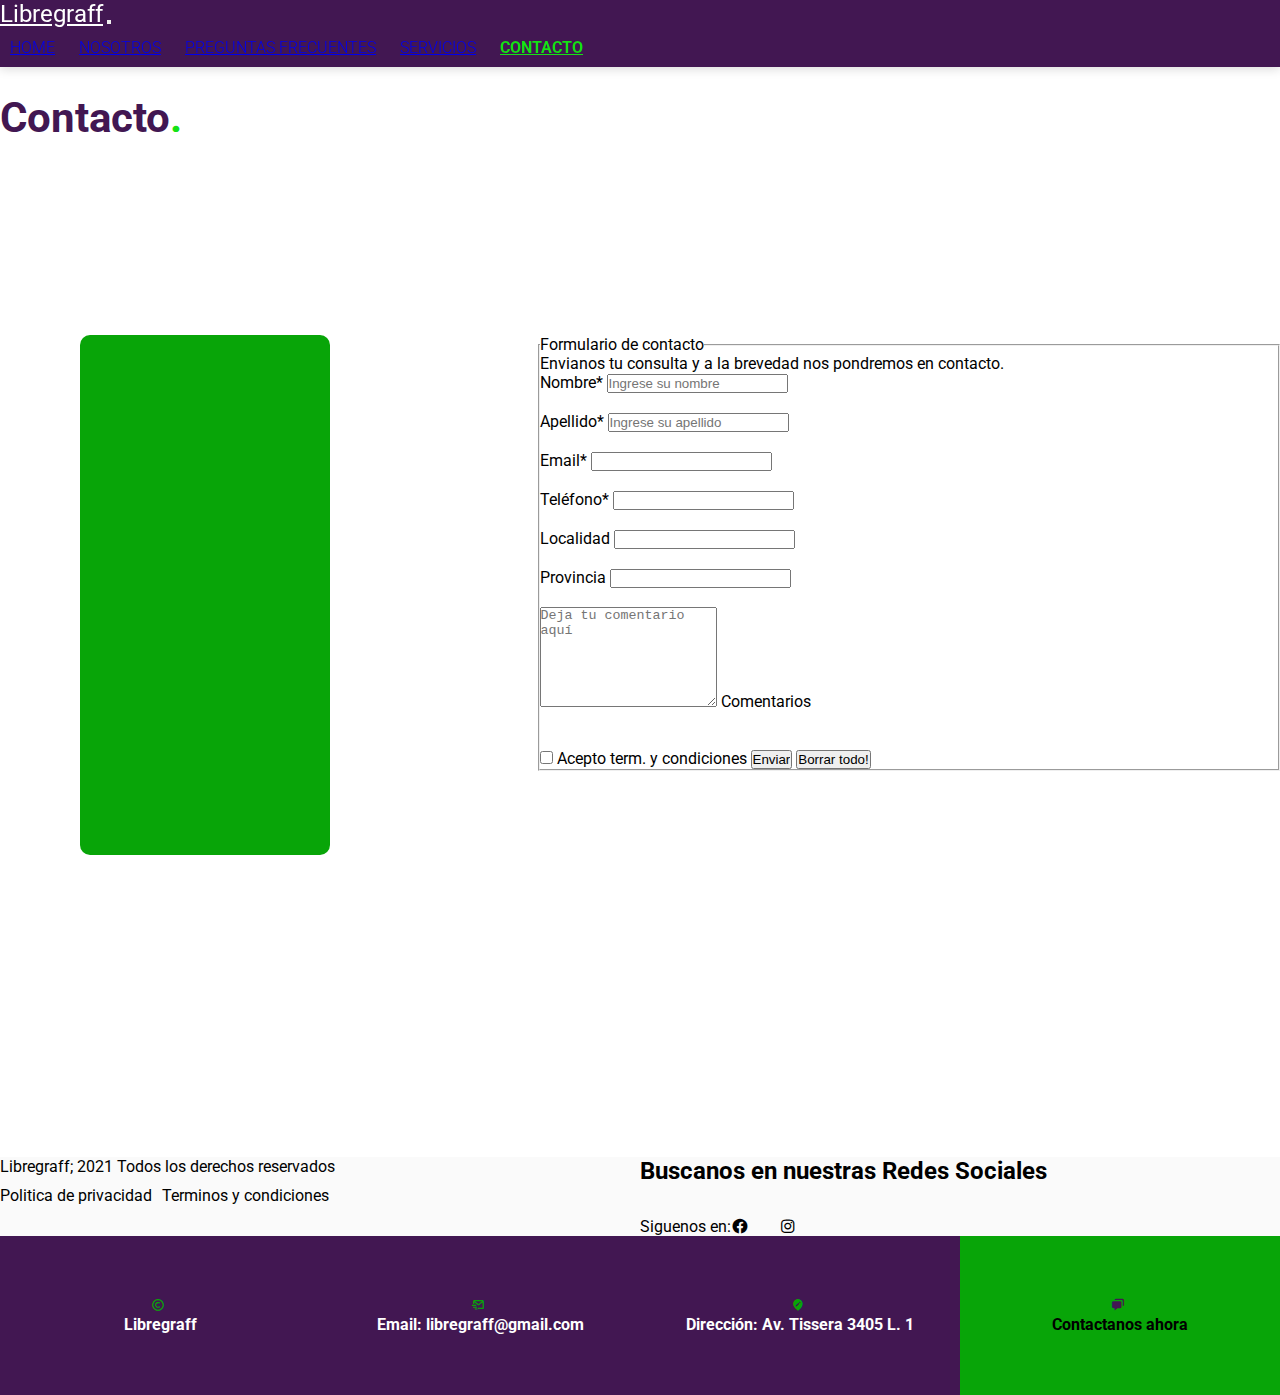
<file: paginaWebResponsive/pages/contacto.html>
<!DOCTYPE html>
<html lang="en">
<head>
    <meta charset="UTF-8">
    <meta http-equiv="X-UA-Compatible" content="IE=edge">
    <meta name="viewport" content="width=device-width, initial-scale=1.0">
    <title>Libregraf</title>
    <!--LINK-BOOTSTRAP-->
    <link href="https://cdn.jsdelivr.net/npm/bootstrap@5.1.3/dist/css/bootstrap.min.css" rel="stylesheet" integrity="sha384-1BmE4kWBq78iYhFldvKuhfTAU6auU8tT94WrHftjDbrCEXSU1oBoqyl2QvZ6jIW3" crossorigin="anonymous">
    <!--LINK CSS-->
    <link rel="stylesheet" href="../css/styles.css">
    <!--LINK ICONS-->
    <link href='https://cdn.jsdelivr.net/npm/boxicons@2.0.5/css/boxicons.min.css' rel='stylesheet'>
   
</head>
<body>

<!--header-->

<header class="header__contact">
    <div class="container-fluid">
        <!--BARRA DE NAVEGACION-->
        <div class="row">
            <nav class="navbar navbar-expand-lg  navbar-dark border-3 border-bottom border-success">      
                <a href="#" class="navbar-brand">Libregraff</a>
                <button type="button" class="navbar-toggler"  data-bs-toggle="collapse" data-bs-target="#navbarNav" aria-controls="navbarNav" aria-expanded="false" aria-label="toggle navigation">
                    <span class="navbar-toggler-icon"></span>
                </button>                     
                <div id="navbarNav"  class="collapse navbar-collapse">
                    <ul class="navbar-nav ms-3">
                        <li class="nav-item"><a href="../index.html" class="nav-link">HOME</a></li>
                        <li class="nav-item"><a href="../pages/nosotros.html" class="nav-link">NOSOTROS</a></li>
                        <li class="nav-item"><a href="../pages/preguntas frecuentes.html" class="nav-link">PREGUNTAS FRECUENTES</a></li>
                        <li class="nav-item"><a href="../pages/servicios.html" class="nav-link">SERVICIOS</a></li>
                        <li class="nav-item"><a href="../pages/contacto.html" class="nav-link link--active">CONTACTO</a></li>
                    </ul>
                </div>       
            </nav>
        </div>
    </div>
</header>

<main class="container__content">

    <div class="grid">
        <div class="grid-item">
            <section class="contact">
                <div class="container">
                    <h2 class="subtitle">Contacto<span class="point">.</span></h2>
                </section>
        </div>

        <div class="grid-item">
           <article class="mapcont">
                <iframe src="https://www.google.com/maps/embed?pb=!1m18!1m12!1m3!1d5736.2694878847415!2d-64.25944727354904!3d-31.25378663227395!2m3!1f0!2f0!3f0!3m2!1i1024!2i768!4f13.1!3m3!1m2!1s0x9432834bd25f0e51%3A0x28762237f4184786!2sLibrer%C3%ADa%2FImprenta-%20Libregraff!5e0!3m2!1ses-419!2sar!4v1636575818816!5m2!1ses-419!2sar" width="600" height="450" style="border:0;" allowfullscreen="" loading="lazy"></iframe>
           </article>
        </div>

    <div class="grid-item">

        <form class="form" action="" method="get">

            <div class="form__container">

                <fieldset>

                    <legend>Formulario de contacto</legend>
        
                    <p>Envianos tu consulta y a la brevedad nos pondremos en contacto.</p>
                    
                    <div class="form__group">

                       <label for="nombre">Nombre*</label>
                       <input type="text" class="form__input" id="nombre" placeholder="Ingrese su nombre" required>
                   
                    <br><br>

                       <label for="apellido">Apellido*</label>
                       <input type="text" class="form__input" id="apellido" placeholder="Ingrese su apellido" required>
                    
                    <br><br>
                    
                    
                       <label for="email">Email*</label>
                       <input type="email" class="form__input" name="email" id="email" required>
                   
                    <br><br>

                       <label for="telefono">Teléfono*</label>
                       <input type="telefono" class="form__input" name="telefono" id="telefono" required>
                    
                    <br><br>
                    
                    
                       <label for="localidad">Localidad</label>
                       <input type="localidad" class="form__input" name="localidad" id="localidad">
                   
                    <br><br>

                       <label for="provincia">Provincia</label>
                       <input type="provincia" class="form__input" name="provincia" id="provincia">
                   
                    <br><br>
                    
                    
                    <div class="form-floating">
                        <textarea class="form-control" placeholder="Deja tu comentario aquí" id="floatingTextarea2" style="height: 100px"></textarea>
                        <label for="floatingTextarea2">Comentarios</label>
                      </div>
                           
                    <br><br>
                    
                       <input type="checkbox" id="acepto"> <label for="acepto">Acepto term. y condiciones</label>
                    

                       <input type="submit" value="Enviar" class="form__cta">
                       <input type="reset" value="Borrar todo!" class="form__cta">
                
               
                </fieldset>
            
            </div>
        </form>
    </div>

</main>

<!--footer-->

<footer class="footer">
    <div class="container footer__caption">
        <section class="politicas">
            
            <div class="footer__copy">
                <p class="copyright">Libregraff; 2021 Todos los derechos reservados</p>

                <a href="#" class="politica__privacidad politica__privacidad--margin">Politica de privacidad</a>
                <a href="#" class="politica__privacidad ">Terminos y condiciones</a>
            </div>
        </section>

        <section class="social__Media">
            <h3 class="title__footer">Buscanos en nuestras Redes Sociales</h3>

            <div class="socialmedia">
                <p class="socialmedia__legend">Siguenos en:</p>
                <i class='socialmedia__icon bx bxl-facebook-circle'></i>                                                                                                        
                <i class='socialmedia__icon bx bxl-instagram' ></i>  
            </div>
        </section>
    </div>

    <div class="contact">
        <div class="item__contact">
            <i class='bx bx-copyright contact__icon' ></i>
            <h3 class="contact__title">Libregraff</h3>
        </div>
        <div class="item__contact">
            <i class='bx bx-mail-send contact__icon' ></i>
            <h3 class="contact__title">Email: libregraff@gmail.com</h3>
        </div>
        <div class="item__contact">
            <i class='bx bxs-edit-location contact__icon' ></i>
            <h3 class="contact__title">Dirección: Av. Tissera 3405 L. 1</h3>
        </div>
        <div class="item__contact item__contact--green">
            <i class='bx bxs-chat contact__icon contact__icon--modifier' ></i>
            <h3 class="contact__title">Contactanos ahora</h3>
        </div>
    </div>
</footer>
<!--LINK JS-->
<script src="https://cdn.jsdelivr.net/npm/bootstrap@5.1.3/dist/js/bootstrap.bundle.min.js" integrity="sha384-ka7Sk0Gln4gmtz2MlQnikT1wXgYsOg+OMhuP+IlRH9sENBO0LRn5q+8nbTov4+1p" crossorigin="anonymous"></script>
</body>
</html>
</file>
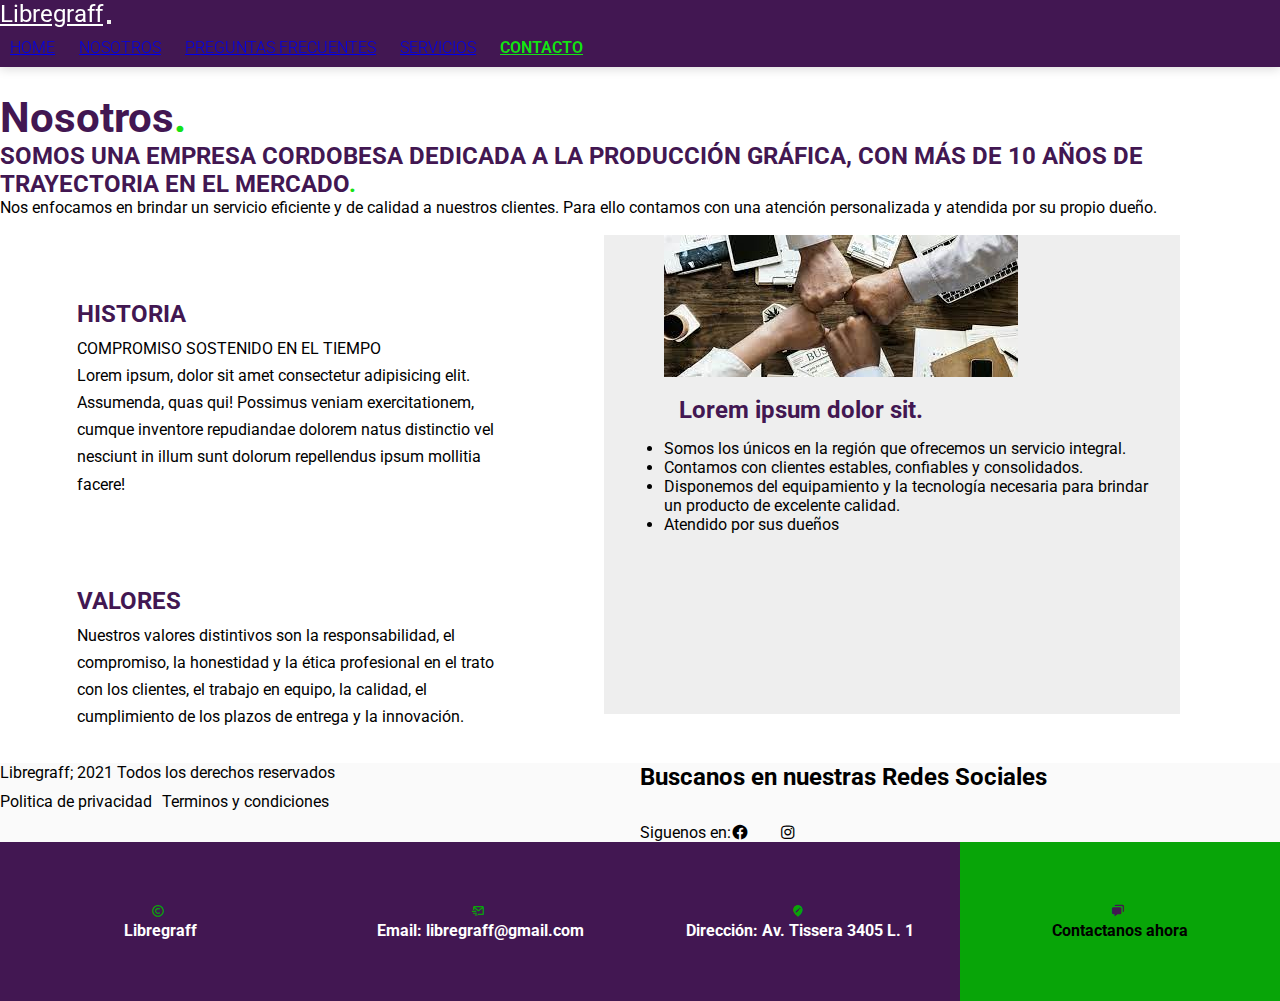
<file: paginaWebResponsive/pages/nosotros.html>
<!DOCTYPE html>
<html lang="en">
<head>
    <meta charset="UTF-8">
    <meta http-equiv="X-UA-Compatible" content="IE=edge">
    <meta name="viewport" content="width=device-width, initial-scale=1.0">
    <title>Libregraf</title>
    <!--LINK BOOTSTRAP-->
    <link href="https://cdn.jsdelivr.net/npm/bootstrap@5.1.3/dist/css/bootstrap.min.css" rel="stylesheet" integrity="sha384-1BmE4kWBq78iYhFldvKuhfTAU6auU8tT94WrHftjDbrCEXSU1oBoqyl2QvZ6jIW3" crossorigin="anonymous">
    <!--LINK CSS-->
    <link rel="stylesheet" href="../css/styles.css">
    <!--LINK ICONS-->
    <link href='https://unpkg.com/boxicons@2.0.9/css/boxicons.min.css' rel='stylesheet'>
    
</head>
<body>

    <!--header-->

    <header class="header__us">
        <div class="container-fluid">
            <!--BARRA DE NAVEGACION-->
            <div class="row">
                <nav class="navbar navbar-expand-lg  navbar-dark border-3 border-bottom border-success">      
                    <a href="#" class="navbar-brand">Libregraff</a>
                    <button type="button" class="navbar-toggler"  data-bs-toggle="collapse" data-bs-target="#navbarNav" aria-controls="navbarNav" aria-expanded="false" aria-label="toggle navigation">
                        <span class="navbar-toggler-icon"></span>
                    </button>                     
                    <div id="navbarNav"  class="collapse navbar-collapse">
                        <ul class="navbar-nav ms-3">
                            <li class="nav-item"><a href="../index.html" class="nav-link">HOME</a></li>
                            <li class="nav-item"><a href="../pages/nosotros.html" class="nav-link">NOSOTROS</a></li>
                            <li class="nav-item"><a href="../pages/preguntas frecuentes.html" class="nav-link">PREGUNTAS FRECUENTES</a></li>
                            <li class="nav-item"><a href="../pages/servicios.html" class="nav-link">SERVICIOS</a></li>
                            <li class="nav-item"><a href="../pages/contacto.html" class="nav-link link--active">CONTACTO</a></li>
                        </ul>
                    </div>       
                </nav>
            </div>
        </div>
   </header>
   
   <main>

    <section class="us">
        <div class="container">
            <h2 class="subtitle">Nosotros<span class="point">.</span></h2>
            <h2 class="subtitle__1">SOMOS UNA EMPRESA CORDOBESA DEDICADA A LA PRODUCCIÓN GRÁFICA, CON MÁS DE 10 AÑOS DE TRAYECTORIA EN EL MERCADO<span class="point">.</span></h2>
            <p class="sectio__us">Nos enfocamos en brindar un servicio eficiente y de calidad a nuestros clientes. Para ello contamos con una atención personalizada y atendida por su propio dueño. </p>
        </div>
         
    </section>  
               
      <!-- About-->
         
        <div class="about__paragraph">
           <h3 class="subtitle__2">HISTORIA</h3>
           <p><span>COMPROMISO SOSTENIDO EN EL TIEMPO</span><br>Lorem ipsum, dolor sit amet consectetur adipisicing elit. Assumenda, quas qui! Possimus veniam exercitationem, cumque inventore repudiandae dolorem natus distinctio vel nesciunt in illum sunt dolorum repellendus ipsum mollitia facere!</p>
        </div> 

        <div class="about__paragraph">
            <h3 class="subtitle__2">VALORES</h3>
            <p>Nuestros valores distintivos son la responsabilidad, el compromiso, la honestidad y la ética profesional en el trato con los clientes, el trabajo en equipo, la calidad, el cumplimiento de los plazos de entrega y la innovación.</p>
        </div>
             
   </main>
<!-- staff about--> 
        
     <articule>
          
        <section>  
        <div class="about__staff">
          <figure>
            <img  src="../img/imagestaff.jpg" alt="Nosotros">
         </figure>

        
         <h3>Lorem ipsum dolor sit.</h3>
          <ul>
           <li>Somos los únicos en la región que ofrecemos un servicio integral.</li>
           <li>Contamos con clientes estables, confiables y consolidados.</li>
           <li>Disponemos del equipamiento y la tecnología necesaria para brindar un producto de excelente calidad.</li>
           <li>Atendido por sus dueños</li>
          </ul>
       </div>
      </section> 

   </articule>

<!--footer-->

<footer class="footer">
    <div class="container footer__caption">
        <section class="politicas">
            
            <div class="footer__copy">
                <p class="copyright">Libregraff; 2021 Todos los derechos reservados</p>

                <a href="#" class="politica__privacidad politica__privacidad--margin">Politica de privacidad</a>
                <a href="#" class="politica__privacidad ">Terminos y condiciones</a>
            </div>
        </section>

        <section class="social__Media">
            <h3 class="title__footer">Buscanos en nuestras Redes Sociales</h3>

            <div class="socialmedia">
                <p class="socialmedia__legend">Siguenos en:</p>
                <i class='socialmedia__icon bx bxl-facebook-circle'></i>                                                                                                        
                <i class='socialmedia__icon bx bxl-instagram' ></i>  
            </div>
        </section>
    </div>

    <div class="contact">
        <div class="item__contact">
            <i class='bx bx-copyright contact__icon' ></i>
            <h3 class="contact__title">Libregraff</h3>
        </div>
        <div class="item__contact">
            <i class='bx bx-mail-send contact__icon' ></i>
            <h3 class="contact__title">Email: libregraff@gmail.com</h3>
        </div>
        <div class="item__contact">
            <i class='bx bxs-edit-location contact__icon' ></i>
            <h3 class="contact__title">Dirección: Av. Tissera 3405 L. 1</h3>
        </div>
        <div class="item__contact item__contact--green">
            <i class='bx bxs-chat contact__icon contact__icon--modifier' ></i>
            <h3 class="contact__title">Contactanos ahora</h3>
        </div>
    </div>
</footer>
<!--LINK ICONS-->
<script src="https://cdn.jsdelivr.net/npm/bootstrap@5.1.3/dist/js/bootstrap.bundle.min.js" integrity="sha384-ka7Sk0Gln4gmtz2MlQnikT1wXgYsOg+OMhuP+IlRH9sENBO0LRn5q+8nbTov4+1p" crossorigin="anonymous"></script>
   
</body>
</html>
</file>
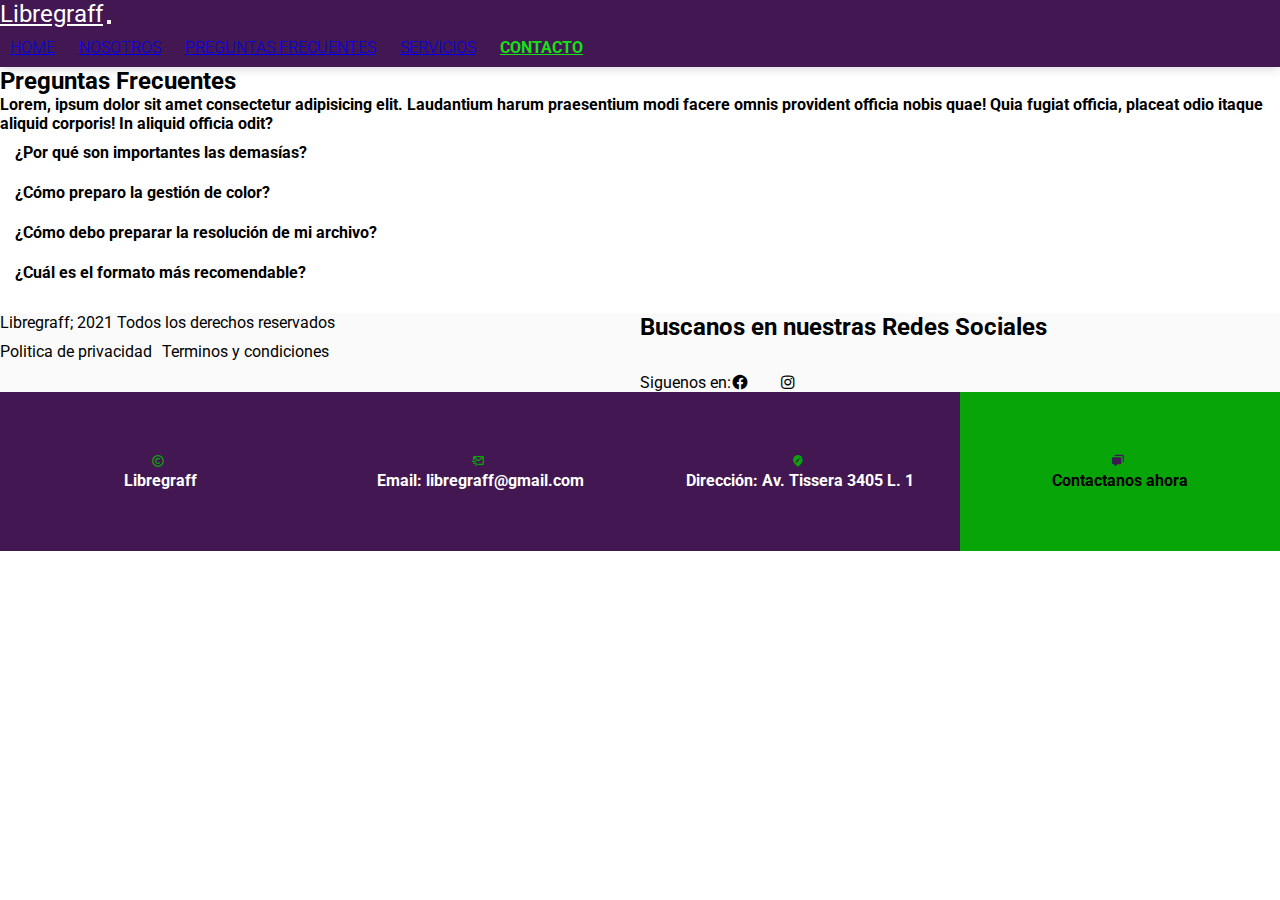
<file: paginaWebResponsive/pages/preguntas frecuentes.html>
<!DOCTYPE html>
<html lang="en">
<head>
    <meta charset="UTF-8">
    <meta http-equiv="X-UA-Compatible" content="IE=edge">
    <meta name="viewport" content="width=device-width, initial-scale=1.0">
    <title>Libregraf</title>
    <!--LINK BOOTSTRAP-->
    <link href="https://cdn.jsdelivr.net/npm/bootstrap@5.1.3/dist/css/bootstrap.min.css" rel="stylesheet" integrity="sha384-1BmE4kWBq78iYhFldvKuhfTAU6auU8tT94WrHftjDbrCEXSU1oBoqyl2QvZ6jIW3" crossorigin="anonymous">
    <!--LINK CSS-->
    <link rel="stylesheet" href="../css/styles.css">
    <!--LINK ICONS-->
    <link href='https://unpkg.com/boxicons@2.0.9/css/boxicons.min.css' rel='stylesheet'>
    
</head>
<body>

<!--header-->
<header class="header__question">
    <div class="container-fluid">
        <!--BARRA DE NAVEGACION-->
        <div class="row">
            <nav class="navbar navbar-expand-lg  navbar-dark border-3 border-bottom border-success">      
                <a href="#" class="navbar-brand">Libregraff</a>
                <button type="button" class="navbar-toggler"  data-bs-toggle="collapse" data-bs-target="#navbarNav" aria-controls="navbarNav" aria-expanded="false" aria-label="toggle navigation">
                    <span class="navbar-toggler-icon"></span>
                </button>                     
                <div id="navbarNav"  class="collapse navbar-collapse">
                    <ul class="navbar-nav ms-3">
                        <li class="nav-item"><a href="../index.html" class="nav-link">HOME</a></li>
                        <li class="nav-item"><a href="../pages/nosotros.html" class="nav-link">NOSOTROS</a></li>
                        <li class="nav-item"><a href="../pages/preguntas frecuentes.html" class="nav-link">PREGUNTAS FRECUENTES</a></li>
                        <li class="nav-item"><a href="../pages/servicios.html" class="nav-link">SERVICIOS</a></li>
                        <li class="nav-item"><a href="../pages/contacto.html" class="nav-link link--active">CONTACTO</a></li>
                    </ul>
                </div>       
            </nav>
        </div>
    </div>
</header>
   <main>
       <section>
           <h2>Preguntas Frecuentes</h2>
           <p><strong>Lorem, ipsum dolor sit amet consectetur adipisicing elit. Laudantium harum praesentium modi facere omnis provident officia nobis quae! Quia fugiat officia, placeat odio itaque aliquid corporis! In aliquid officia odit?</strong></p>
       </section>

       <section>

           <div class="panel__group">
               <div class="panel panel--pregunta">
                <div class="panel-heading" id="headingOne">
                    <h4 class="panel-title">                 
                        ¿Por qué son importantes las demasías?                     
                    </h4>
                    
                  </div>

               </div>
               
               <div class="panel panel--pregunta">
                <div class="panel-heading" id="headingTwo">
                    <h4 class="panel-title">                      
                        ¿Cómo preparo la gestión de color?
                    </h4>                   
               </div>


              
              <div class="panel panel--pregunta">
                <div class="panel-heading" id="headingThree">
                    <h4 class="panel-title">
                        ¿Cómo debo preparar la resolución de mi archivo?
                    </h4>
                  </div>
                  
                  <div class="panel panel--pregunta">
                  <div class="panel-heading" id="headingFour">
                    <h4 class="panel-title">
                         ¿Cuál es el formato más recomendable?
                    </h4>
                  </div>
              </div>
                   
            </div>
           </div>
       </section>
       
   </main>



<!--footer-->

<footer class="footer">
    <div class="container footer__caption">
        <section class="politicas">
            
            <div class="footer__copy">
                <p class="copyright">Libregraff; 2021 Todos los derechos reservados</p>

                <a href="#" class="politica__privacidad politica__privacidad--margin">Politica de privacidad</a>
                <a href="#" class="politica__privacidad ">Terminos y condiciones</a>
            </div>
        </section>

        <section class="social__Media">
            <h3 class="title__footer">Buscanos en nuestras Redes Sociales</h3>

            <div class="socialmedia">
                <p class="socialmedia__legend">Siguenos en:</p>
                <i class='socialmedia__icon bx bxl-facebook-circle'></i>                                                                                                        
                <i class='socialmedia__icon bx bxl-instagram' ></i>  
            </div>
        </section>
    </div>

    <div class="contact">
        <div class="item__contact">
            <i class='bx bx-copyright contact__icon' ></i>
            <h3 class="contact__title">Libregraff</h3>
        </div>
        <div class="item__contact">
            <i class='bx bx-mail-send contact__icon' ></i>
            <h3 class="contact__title">Email: libregraff@gmail.com</h3>
        </div>
        <div class="item__contact">
            <i class='bx bxs-edit-location contact__icon' ></i>
            <h3 class="contact__title">Dirección: Av. Tissera 3405 L. 1</h3>
        </div>
        <div class="item__contact item__contact--green">
            <i class='bx bxs-chat contact__icon contact__icon--modifier' ></i>
            <h3 class="contact__title">Contactanos ahora</h3>
        </div>
    </div>
</footer>

<!--LIN JS-->
<script src="https://cdn.jsdelivr.net/npm/bootstrap@5.1.3/dist/js/bootstrap.bundle.min.js" integrity="sha384-ka7Sk0Gln4gmtz2MlQnikT1wXgYsOg+OMhuP+IlRH9sENBO0LRn5q+8nbTov4+1p" crossorigin="anonymous"></script>
</body>
</html>
</file>
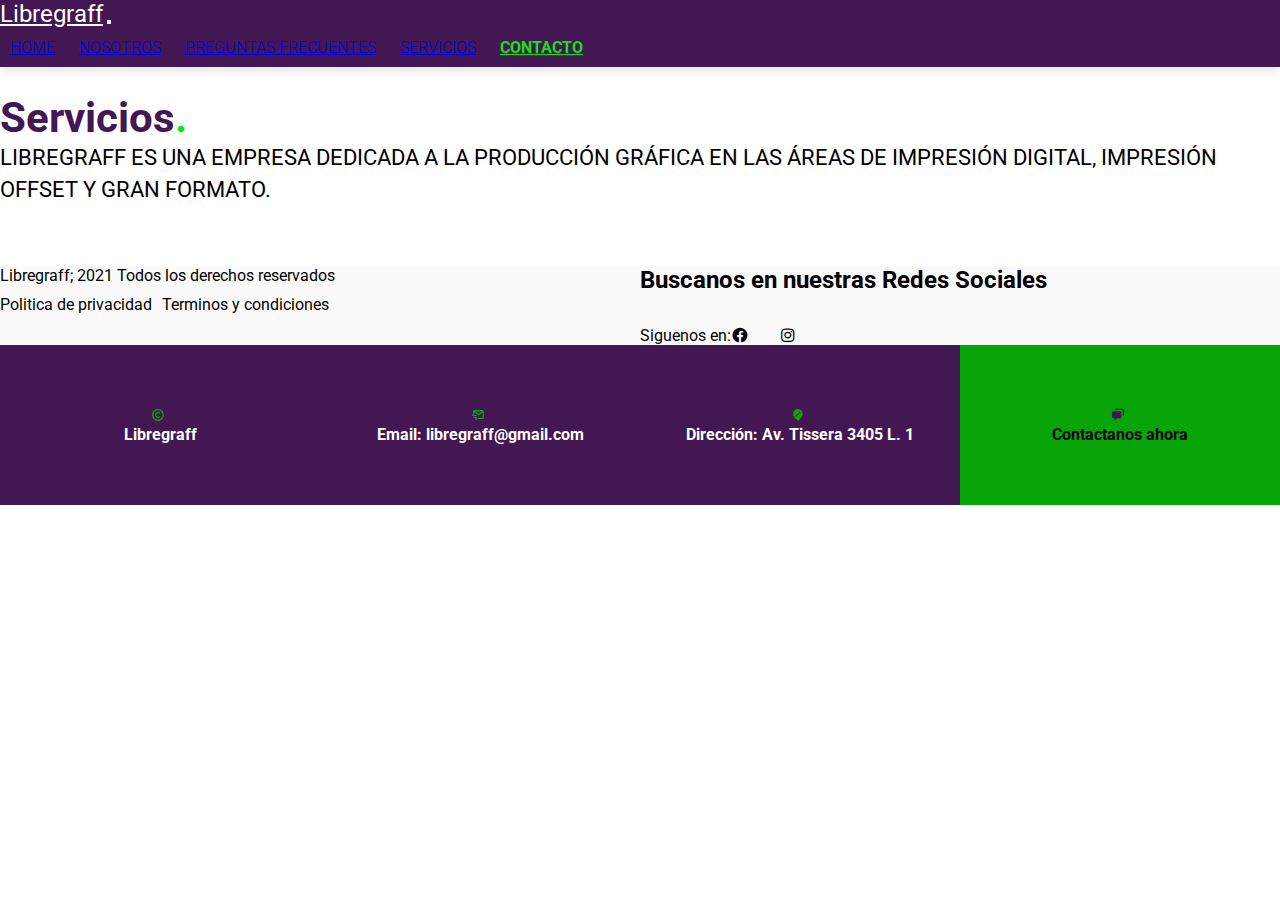
<file: paginaWebResponsive/pages/servicios.html>
<!DOCTYPE html>
<html lang="en">
<head>
    <meta charset="UTF-8">
    <meta http-equiv="X-UA-Compatible" content="IE=edge">
    <meta name="viewport" content="width=device-width, initial-scale=1.0">
    <title>Libregraf</title>
    <!--LINK BOOTSTRAP-->
    <!-- CSS only -->
    <link href="https://cdn.jsdelivr.net/npm/bootstrap@5.1.3/dist/css/bootstrap.min.css" rel="stylesheet" integrity="sha384-1BmE4kWBq78iYhFldvKuhfTAU6auU8tT94WrHftjDbrCEXSU1oBoqyl2QvZ6jIW3" crossorigin="anonymous">
    <!--LINK ICONS-->
    <link href='https://unpkg.com/boxicons@2.0.9/css/boxicons.min.css' rel='stylesheet'>  
    <!--LINK CSS-->
    <link rel="stylesheet" href="../css/styles.css">
   
   
</head>
<body>

<!--header-->

<header class="header__services">
    <div class="container-fluid">
        <!--BARRA DE NAVEGACION-->
        <div class="row">
            <nav class="navbar navbar-expand-lg  navbar-dark border-3 border-bottom border-success">      
                <a href="#" class="navbar-brand">Libregraff</a>
                <button type="button" class="navbar-toggler"  data-bs-toggle="collapse" data-bs-target="#navbarNav" aria-controls="navbarNav" aria-expanded="false" aria-label="toggle navigation">
                    <span class="navbar-toggler-icon"></span>
                </button>                     
                <div id="navbarNav"  class="collapse navbar-collapse">
                    <ul class="navbar-nav ms-3">
                        <li class="nav-item"><a href="../index.html" class="nav-link">HOME</a></li>
                        <li class="nav-item"><a href="../pages/nosotros.html" class="nav-link">NOSOTROS</a></li>
                        <li class="nav-item"><a href="../pages/preguntas frecuentes.html" class="nav-link">PREGUNTAS FRECUENTES</a></li>
                        <li class="nav-item"><a href="../pages/servicios.html" class="nav-link">SERVICIOS</a></li>
                        <li class="nav-item"><a href="../pages/contacto.html" class="nav-link link--active">CONTACTO</a></li>
                    </ul>
                </div>       
            </nav>
        </div>
    </div>
    </header>

    <main>
        <section class="services__">
            <div class="container">
                <h2 class="subtitle">Servicios<span class="point">.</span></h2>
                <p class="copy__section">LIBREGRAFF ES UNA EMPRESA DEDICADA A LA PRODUCCIÓN GRÁFICA EN LAS ÁREAS DE IMPRESIÓN DIGITAL, IMPRESIÓN OFFSET Y GRAN FORMATO.</p>
            </div>
        </section>
        
    </main>
    

<!--footer-->
<footer class="footer">
    <div class="container footer__caption">
        <section class="politicas">
            
            <div class="footer__copy">
                <p class="copyright">Libregraff; 2021 Todos los derechos reservados</p>

                <a href="#" class="politica__privacidad politica__privacidad--margin">Politica de privacidad</a>
                <a href="#" class="politica__privacidad ">Terminos y condiciones</a>
            </div>
        </section>

        <section class="social__Media">
            <h3 class="title__footer">Buscanos en nuestras Redes Sociales</h3>

            <div class="socialmedia">
                <p class="socialmedia__legend">Siguenos en:</p>
                <i class='socialmedia__icon bx bxl-facebook-circle'></i>                                                                                                        
                <i class='socialmedia__icon bx bxl-instagram' ></i>  
            </div>
        </section>
    </div>

    <div class="contact">
        <div class="item__contact">
            <i class='bx bx-copyright contact__icon' ></i>
            <h3 class="contact__title">Libregraff</h3>
        </div>
        <div class="item__contact">
            <i class='bx bx-mail-send contact__icon' ></i>
            <h3 class="contact__title">Email: libregraff@gmail.com</h3>
        </div>
        <div class="item__contact">
            <i class='bx bxs-edit-location contact__icon' ></i>
            <h3 class="contact__title">Dirección: Av. Tissera 3405 L. 1</h3>
        </div>
        <div class="item__contact item__contact--green">
            <i class='bx bxs-chat contact__icon contact__icon--modifier' ></i>
            <h3 class="contact__title">Contactanos ahora</h3>
        </div>
    </div>
</footer>

<!--LINK JS-->
<!-- JavaScript Bundle with Popper -->
<script src="https://cdn.jsdelivr.net/npm/bootstrap@5.1.3/dist/js/bootstrap.bundle.min.js" integrity="sha384-ka7Sk0Gln4gmtz2MlQnikT1wXgYsOg+OMhuP+IlRH9sENBO0LRn5q+8nbTov4+1p" crossorigin="anonymous"></script>

</body>
</html>
</file>
<file: paginaWebResponsive/css/styles.css>
@import url('https://fonts.googleapis.com/css2?family=Roboto:wght@300;400;700&display=swap');



*{
    margin: 0;
    padding:0;
    box-sizing: border-box;
}

body{
    font-family: 'Roboto', sans-serif;
}



/*-----------------header-----------------------*/

.header{
    width: 100%;
    min-height: 100vh;
    background: rgb(66, 23, 82);
}

.navbar-brand{
    color: #fff;
    font-size: 24px;  
    
}


.nav-item{
    display: inline-block;
    color: inherit;
    text-decoration: none;
    font-weight: 300;
    padding: 10px;
    color: #fff
}

.nav-item:hover{
    color:rgb(21, 226, 21) ;
}

.link--active{
    color: rgb(21, 226, 21);
    font-weight: 700;
}

.point{
    color:rgb(21, 226, 21) ;
}

.grafica__main{
    height: calc(100vh - 70px);
    display: flex;
    justify-content: space-between;
    align-items: center;
    padding:0;
}

.isotipo{
    object-fit: cover;
    width: 48%;
    max-height: 90vh;
}

.grafica__textos{
    width: 48%;
}

.title{
    font-size: 56px;
    font-weight: 300;
    color: #fff;
}

.title--active{
    color:rgb(21, 226, 21);
    font-weight: 700;
}

.copy{
    font-size: 24px;
    color:rgb(21, 226, 21);
    text-shadow: 0 5px 5px;
    margin: 15px 0;
}

.copy__active{
    font-weight: 700;
}
/*---------------------- fin-header ------------------*/

/*------------------------- services ----------------*/

.services{
    background: #fafafa;
}

.subtitle{
    font-size: 42px;
    color:rgb(66, 23, 82);
    margin-top: 1.62rem;
}

.subtitle--modifier{
    text-align: center;
    margin-bottom: 16px;
}

.copy__section{
    color:black;
    font-size: 22px;
    line-height: 32px;
    margin-bottom: 60px;
}

.copy__section--modifier{
    text-align: center;
    margin-bottom: 32px;
}

.container-cards{
    display: flex;
    justify-content: space-between;
    align-items: center;
    flex-wrap: wrap;
}

.card{
    width: 30%;
    padding: 30px 0;
    overflow: hidden;
    background: rgb(32, 126, 32);
    border-radius: 10px;
    position: relative;
    text-align: right;
    margin-bottom: 60px;
    box-shadow: 0 0 6px;
}

.card__img{
    width: 95%;
    height: 200px;
    object-fit: cover;
    border-radius: 10px 0 0 10px;
}

.cards__text{
    text-align: left;
    width: 90%;
    margin:0 auto;
}

.card__list{
    color: rgb(66, 23, 82);
    font-weight: 700;
    margin: 25px 0 12px ;
    font-size: 18px;
}


.card__title{
    font-size: 40px;
    color: #fff;
    margin-bottom: 8px;
}

.card__copy{
    color:honeydew;
    margin-bottom: 16px;
}

.card__button{
    display: block;
    background:rgb(66, 23, 82) ;
    border-radius: 6px;
    text-decoration: none;
    width: 100%;
    color:honeydew;
    font-weight: 700;
    text-align: center;
    padding: 12px 0;
}


.container-background{
    display: flex;
    justify-content: space-between;
    align-items: center;
    flex-wrap: wrap;
}


.background{
    width: 68%;
    height: 290px;
    border-radius: 10px;
    position: relative;
    margin-bottom: 60px;
}

.background__img{
    width: 100%;
    height: 100%;
    object-fit: cover;
    border-radius: inherit;
}

.background__text{
    position: absolute;
    width: 100%;
    bottom: 30px;
    left: 15px;
    color: rgb(66, 23, 82);
}

.background__title{
    font-size: 24px;
    margin-bottom: 4px;
}
/*finservices*/

/*---------footer----------*/


.footer{
    background: #fafafa;
}

.footer__caption{
    display: flex;
    flex-wrap: wrap-reverse;
    justify-content: space-evenly;
}


.title__footer{
    font-size: 24px;
    margin-bottom: 32px;
}

.politicas{
    width: 50%;
}

.footer__copy{
    width: 100%;
    color: black;
    display: flex;
    flex-wrap: wrap;
}

.copyright{
    width: 100%;
}

.politica__privacidad{
    color: inherit;
    text-decoration: none;
    display: inline-block;
    margin-top: 10px;
}

.politica__privacidad:hover{
    text-decoration: underline;
}

.politica__privacidad--margin{
    margin-right: 10px;
}

.social__Media{
    width: 50%;
}

.socialmedia{
    margin-top: 24px;
    display: flex;
    color: black;
}

.socialmedia__icon{
    font-size: 18px;
    margin-right: 30px;
    display: inline-block;
}

.contact{
    display: flex;
    width: 100%;
    flex-wrap: wrap;
    color: #fff;
}

.item__contact{
    width: 25%;
    padding: 60px 0;
    text-align: center;
    background: rgb(66, 23, 82);

}


.item__contact--green{
    background: rgb(8, 165, 8);
    color: black;
}

.contact__icon{
    font-size: 14px;
    color: rgb(8, 165, 8);
    line-height: 20px;
    margin-right: 4px;
}

.contact__icon--modifier{
    color:rgb(66, 23, 82);
}

.contact__title{
    font-size: 16px;
    line-height: 20px;
}



/*-----------------pagina preguntas frecuentes------------------------*/

.header__question{
    background: rgb(66, 23, 82);
    position:sticky;
    width: 100%;
    height: auto;
    z-index: 100;
    left: 0;
    top: 0;
    box-shadow: rgb(0 0 0 / 15%) 0 2px 10px;
    
}


.panel__group {
    margin-bottom: 20px;
}

.panel panel--pregunta {
    color: #333;
    background-color: #f5f5f5;
    border-color: #ddd;
}

.panel-heading {
    padding: 10px 15px;
    border-bottom: 1px solid transparent;
    border-top-left-radius: 3px;
    border-top-right-radius: 3px;
}
/*--------------------------página Nosotros-----------------------------------*/

.header__us{
    background: rgb(66, 23, 82);
    position:sticky;
    width: 100%;
    height: auto;
    z-index: 100;
    left: 0;
    top: 0;
    box-shadow: rgb(0 0 0 / 15%) 0 2px 10px;
    
}


.container__nav{
    width: 90%;
    height: 1200px;
    margin: 0 auto;
    overflow: hidden;
    padding: 0;
    height: auto;

}

.about__paragraph{
    line-height: 1.7;
    width: 40%;
    margin: 27px;
    display: flex;
    flex-direction: column;
    flex-wrap: wrap;
    box-sizing: border-box;
    padding: 50px 35px 6px 50px; 
    
}

.subtitle{
    font-size: 42px;
    color:rgb(66, 23, 82);
    margin-top: 1.62rem;
}
.subtitle__1{
    font-size: 24px;
    color:rgb(66, 23, 82);
   
}

.subtitle__2{
    font-size: 24px;
    color:rgb(66, 23, 82);
   
}

.section__us{
    color:black;
    font-size: 32px;
    
}


.about__staff{
    float: right;
    position: relative;
    min-height: 1px;
    padding-right: 32px;
    padding-left: 60px;
    padding-bottom: 180px;
    background: #eee;
    width: 45%;
    margin-block-start: -33em;
    margin-block-end: 29px;
    margin-inline-start: 40px;
    margin-inline-end: 100px;
    display: flex;
    flex-direction: column;
  
}

.about__staff h3{
    padding: 15px;
    font-size: 24px;
    color:rgb(66, 23, 82);
    
}

/*------------------página-Servicios------------------*/
.header__services{
    background: rgb(66, 23, 82);
    position:sticky;
    width: 100%;
    z-index: 100;
    left: 0;
    top: 0;
    box-shadow: rgb(0 0 0 / 15%) 0 2px 10px;
    
}






 /*---------------pagina contacto-------------------*/  

/*header*/
 .header__contact{
    background: rgb(66, 23, 82);
    position:sticky;
    width: 100%;
    z-index: 100;
    left: 0;
    top: 0;
    box-shadow: rgb(0 0 0 / 15%) 0 2px 10px;
    
}


/*finheader*/

/*gridcontainer*/

.grid{
   
    display: grid;
    grid-template-columns: repeat(12, 1fr);
    grid-template-rows: repeat(6, 50px);  
    gap: 158px 10px; 
    justify-content: space-between;
    align-content: center;
    height: auto;
    
}

.grid-item:nth-child(1){
    display: grid;
    grid-row: 1/2;
    grid-column: 1/13;
}

.grid-item:nth-child(2){
    display: grid;
    grid-row: 2/7;
    grid-column: 1/5;
    padding-top: 60px;
    padding-left: 50px;
}

.grid-item:nth-child(3){
    display: grid;
    grid-row: 2/7;
    grid-column: 6/13;
    padding-top: 60px;
    padding-left: 0px;

}


.mapcont{
    position: relative;
    height: 520px;
    width: 250px;
    background-color:  rgb(8, 165, 8);
    border-radius: 10px 10px;
    margin-left: 30px;
}

iframe{
    position: relative;
    z-index: 0;
    height: 510px;
    width: 240px;
    padding: 4px;
    margin: 5px;

}

/*footer*/

.footer{
    background: #fafafa;
}

.footer__caption{
    display: flex;
    flex-wrap: wrap-reverse;
    justify-content: space-evenly;
}


.title__footer{
    font-size: 24px;
    margin-bottom: 32px;
}

.politicas{
    width: 50%;
}

.footer__copy{
    width: 100%;
    color: var(--black2);
    display: flex;
    flex-wrap: wrap;
}

.copyright{
    width: 100%;
}

.politica__privacidad{
    color: inherit;
    text-decoration: none;
    display: inline-block;
    margin-top: 10px;
}

.politica__privacidad:hover{
    text-decoration: underline;
}

.politica__privacidad--margin{
    margin-right: 10px;
}

.social__Media{
    width: 50%;
}

.socialmedia{
    margin-top: 24px;
    display: flex;
    color: black;
}

.socialmedia__icon{
    font-size: 18px;
    margin-right: 30px;
    display: inline-block;
}

.contact{
    display: flex;
    width: 100%;
    flex-wrap: wrap;
    color: #fff;
}

.item__contact{
    width: 25%;
    padding: 60px 0;
    text-align: center;
    background: rgb(66, 23, 82);

}


.item__contact--green{
    background: rgb(8, 165, 8);
    color: black;
}

.contact__icon{
    font-size: 14px;
    color: rgb(8, 165, 8);
    line-height: 20px;
    margin-right: 4px;
}

.contact__icon--modifier{
    color:rgb(66, 23, 82);
}

.contact__title{
    font-size: 16px;
    line-height: 20px;
}

/*media queries*/

@media screen and (max-width:900px){
    .isotipo{
        width: 600px;
        height: auto;
    }

    .title{
        font-size: 50px;
    }

    .copy{
        font-size: 22px;
    }

    .container-cards{
        justify-content: space-evenly;
    }

    .services .card{
        width: 45%;
    }

    .background{
        width: 52%;
    }

    .card{
        width: 42%;
    }

   

    .politicas{
        width: 100%;
    }



    .social__Media{
        width: 100%;
        margin-bottom: 40px;
    }

    .socialmedia__icon{
        font-size: 18px;
    }

    .socialmedia__legend{
        font-size: 18px;
    }
}

@media screen and (max-width:700px){
    main .container,
    footer .container{
        padding: 60px 0;
    }

    .nav__container{
        flex-wrap: wrap;
        flex-direction: column;
        justify-content: space-evenly;
    }

    .nav__header{
        height: auto;
    }

    .logo{
        padding: 15px 0 ;
        text-align: center;
    }

    .links{
        padding-bottom: 10px;
        text-align: center;
    }

    .link{
        padding: 7px 10px;
    }


    .grafica__main{
        flex-direction: column-reverse;
        justify-content: flex-end;
        min-height: 70px;
        height: auto;
        padding: 30px 0;
    }

    .grafica__textos{
        width: 100%;
        text-align: center;
    }

    .isotipo{
        width: 60%;
        margin-bottom: 20px;
    }

    .title{
        font-size: 35px;
    }

    .copy{
        font-size: 20px;
    }

    .subtitle{
        font-size: 35px;
        text-align: center;
    }

    .copy__section{
        font-size: 20px;
        text-align: center;
    }

    .services .card{
        width: 80%;
    }

    .container-background{
        justify-content: space-evenly;
    }

    .card{
        margin-bottom: 40px;
        width: 65%;
    }

    .card__title{
        font-size: 35px;
    }

    .card__button{
        width: 100%;
    }

    .background{
        width: 65%;
        margin-bottom: 40px;
    }

    .background__copy{
        display: none;
    }

    .testimony__card{
        width: 65%;
    }
    
    .item__contact{
        width: 100%;
        padding: 30px 0;
    }

    
}

@media screen and (max-width:500px){
    .isotipo{
        width: 80%;
        margin-bottom: 15px;
    }

    .services .card{
        width: 95%;
    }

    .card{
        width: 95%;
    }

    .background{
        width: 95%;
    }

   
}
</file>
